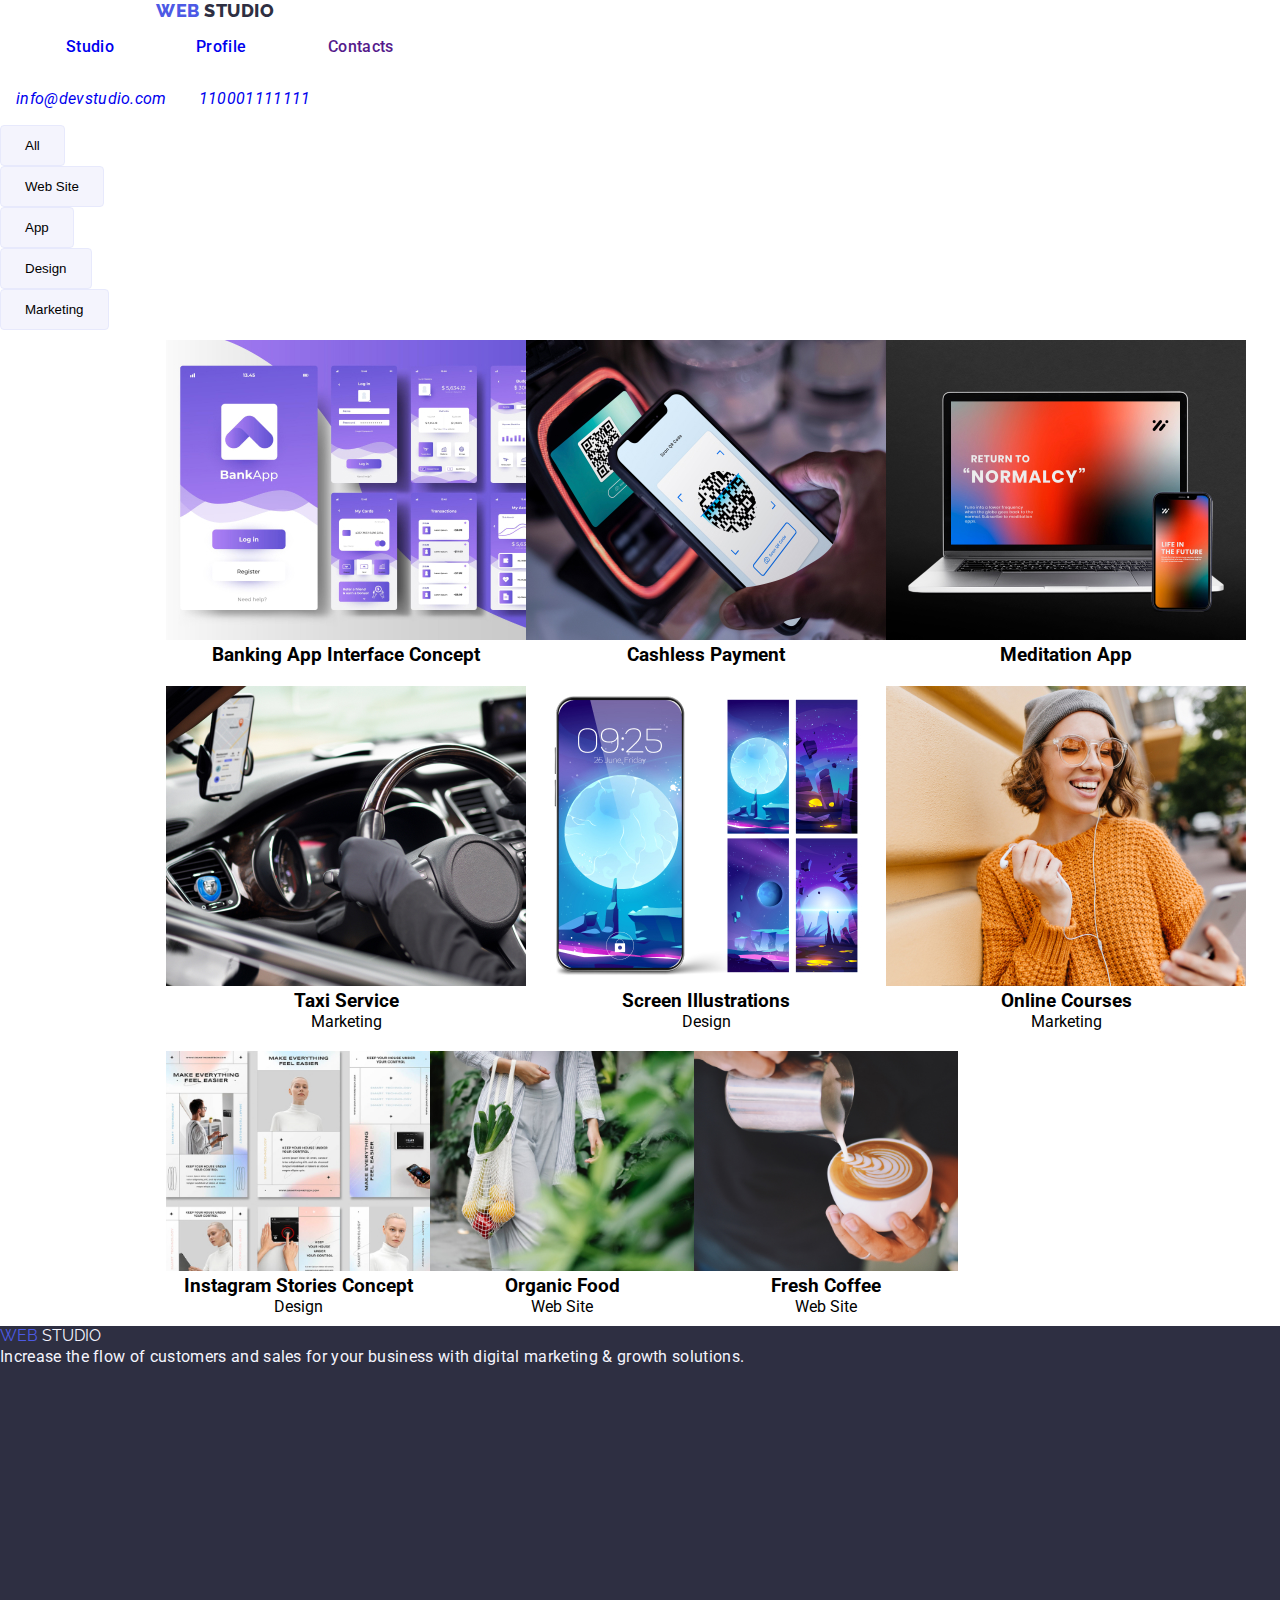
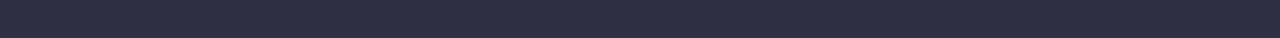
<file: portfolio.html>
<!DOCTYPE html>
<html lang="en">

<head>
    <meta charset="UTF-8">
    <meta name="viewport" content="width=device-width, initial-scale=1.0">
    <title>Portfolio</title>
    <link href='https://fonts.googleapis.com/css?family=Raleway' rel='stylesheet'>
    <link rel="https://cdnjs.cloudflare.com/ajax/libs/normalize/8.0.1/normalize.css" href="" title="" type="" />
    <link href='https://fonts.googleapis.com/css?family=Roboto' rel='stylesheet'>
    <link rel="stylesheet" href="./css/style.css">
</head>

<body>
    <header>

        <a href="https://winjher.github.io/goit-markup-hw-01/" class="logo-webstudio">
            STUDIO
        </a>

        <nav>
            <div id="" class="nav-container">
                <ul class="nav-menu">
                    <li class="nav-menu-link">
                        <a href="https://github.com/winjher/goit-markup-hw-02">Studio</a>
                    </li>
                    <li class="nav-menu-link">
                        <a href="./portfolio.html">Profile</a>
                    </li>
                    <li class="nav-menu-link">
                        <a href="">Contacts</a>
                    </li>
                </ul>
        </nav>
        <address>
            <ul class="address-menu">
                <li>
                    <a href="mailto:" class="address-email-link">info@devstudio.com</a>
                </li>
                <li>
                    <a href="tel" class="address-telephone-link">110001111111</a>
                </li>
            </ul>
        </address>
        </div>
    </header>
    <main>
        <section class="section-services">
            <ul class="filter-list">
                <li class="services-filter-link">
                    <button class="filter-btn active">All</button>
                </li>
                <li class="services-filter-link">
                    <button class="filter-btn">Web Site</button>
                </li>
                <li class="services-filter-link">
                    <button class="filter-btn">App</button>
                </li>
                <li class="services-filter-link">
                    <button class="filter-btn">Design</button>
                </li>
                <li class="services-filter-link">
                    <button class="filter-btn">Marketing</button>
                </li>
            </ul>
        </section>
        
        <section class="section-application">
            <ul class="section-application-list">
                <li class="section-application-item">
                    <img src="./images/banking.jpg" alt="" width="360">
                    <h3>Banking App Interface Concept</h3>
                </li>
                <li class="section-application-item">
                    <img src="./images/cashless.jpg" alt="" width="360">
                    <h3>Cashless Payment</h3>
                </li>
                <li class="section-application-item">
                    <img src="./images/meditation.jpg" alt="" width="360">
                    <h3>Meditation App</h3>
                </li>
            </ul>
        </section>
        <section class="section-courses">
            <ul class="section-course-list">
                <li class="section-course-item">
                    <img src="./images/taxiservice.jpg" alt="" width="360">
                    <h3>Taxi Service</h3>
                    <p>Marketing</p>
                </li>
                <li class="section-course-item">
                    <img src="./images/screenillustration.jpg" alt="" width="360">
                    <h3>Screen Illustrations</h3>
                    <p>Design</p>
                </li>
                <li class="section-course-item">
                    <img src="./images/onlinecourses.jpg" alt="" width="360">
                    <h3>Online Courses</h3>
                    <p>Marketing</p>
                </li>
            </ul>
        </section>

        <section class="section-webdesign">
            <ul class="section-webdesign-list">
                <li class="section-webdesign-item">
                    <img src="./images/story_concept.jpg" alt="Instagram Stories Concept" width="264">
                    <h3>Instagram Stories Concept</h3>
                    <p>Design</p>
                </li>
                <li class="section-webdesign-item">
                    <img src="./images/organic_food.jpg" alt="Organic Food" width="264">
                    <h3>Organic Food</h3>
                    <p>Web Site</p>
                </li>
                <li class="section-webdesign-item">
                    <img src="./images/fresh_coffee.jpg" alt="Fresh Coffee" width="264">
                    <h3>Fresh Coffee</h3>
                    <p>Web Site</p>
                </li>
            </ul>
        </section>
    </main>
    <footer>
        <a href="https://winjher.github.io/goit-markup-hw-02/" class="text-web">
            WEB
        </a>
        <a href="" class="text-studio">
            STUDIO
        </a>
        <p class="text-footer">
            Increase the flow of customers and sales for your business with digital marketing & growth solutions.
        </p>
    </footer>
</body>

</html>
</file>
<file: css/style.css>
:root{
    --color-iris: #4D5AE5;
    --color-navyblue: #2E2F42;
    --color-white: #FFFFFF;
    --color-cornflower: #E7E9FC;
    --color-ocean: #404BBF;
    --color-cloud: #F4F4FD;
    --color-dairy: #FCFCFC;
    --color-slate: #434455;
    --font-family-raleway:'Raleway',san-serif;
    --font-family-open-sans:'Open sans',san-serif;
    --font-family-roboto: 'Roboto',san-serif;
}

*{
    margin: 0px;
    padding: 0px;
    box-sizing: border-box;
}

body{
    font-family: 'Opens Sans' ,san-serif;
    font-family: Roboto;
}
.header{
    background-color: var(--color-white);
    border:1px var(--color-navyblue) ;
}

ul{
    text-decoration: none;
    list-style: none;
}
.logo-webstudio::before {
    content: "WEB";
    color: var(--color-iris);
    margin-left: 156px
}
.logo-webstudio {
    color: var(--color-navyblue);
    text-decoration: none;
    font-family: Raleway;
    font-size: 18px;
    font-weight: 800;
    line-height: 21px;
    letter-spacing: 0.03em;
    text-align: left;

}
.nav-menu-link a{
    font-size: 16px;
    font-weight: 500;
    line-height: 24px;
    letter-spacing: 0.02em;
    text-align: left;
    text-decoration: none;
    display:flex;
    justify-content: center;
    padding: 14px 16px;
    margin-left: 50px
}

.nav-menu{
    list-style: none;
    display: inline-block;
}

.address-menu{
    list-style: none;
}

.address-email-link,
.address-telephone-link {
    font-size: 16px;
    font-weight: 400;
    line-height: 24px;
    letter-spacing: 0.02em;
    text-decoration: none;
    display: inline-block;
    justify-content: center;
    padding: 14px 16px;
    ;
   
}

.main-hero {
    background-color: var(--color-navyblue);
    width: 1440px;
    height: 600px;
    top: 72px;
}

.service-hero-title {
    font-size: 56px;
    font-weight: 700;
    line-height: 60px;
    letter-spacing: 0.02em;
    text-align: center;
    color: var(--color-white);
    margin-left: 472px;
    width: 496px;
    padding-top: 260px;
    padding-bottom: 20px;
}

.service-button-cta {
    background-color: var(--color-ocean);
    color: var(--color-white);
    height: 56px;
    width: 169px;
    box-shadow: none;
    border-radius: 4px;
    border: none;
    margin-left: 636px;
    gap: 10px;
    font-size: 16px;
    font-weight: 500;
    line-height: 24px;
    letter-spacing: 0.04em;
    
}
.service-button-cta:hover{
    cursor: pointer;
}
.section-services{
    width: Hug (586px);
    height: Hug (48px);
    top: 168px;
    left: 427px;
    gap: 24px;
}

.filter-btn{
    width: Hug (116px);
    height: Hug (48px);
    padding: 12px 24px 12px 24px;
    border-radius: 4px;
    border: 1px;
    background: linear-gradient(0deg, #F4F4FD, #F4F4FD),
    linear-gradient(0deg, #E7E9FC, #E7E9FC);
    border: 1px solid var(--color-cornflower);
    cursor: pointer;
}
.filter-btn :active{
    background: var(--color-ocean);
    cursor: pointer;
}

.section-gallery-title,.our-team-title{
    color: var(--color-navyblue);
    font-family: Roboto;
    font-size: 36px;
    font-weight: 700;
    line-height: 40px;
    letter-spacing: 0.02em;
    text-align: center;
}
.section-features-item{
    padding: 10px;
}
.ourteam-item{
    padding: 10px;
}
.section-gallery-item {
    width: 1128px;
    height: 412px;
    top: 1016px;
    padding: 10px;
}
.section-features{
    margin-left: 156px;
    text-align: left;
}
.section-gallery,
.ourteam{
    text-align: center;
    margin-left: 156px;

}
.section-features-title{
    font-size: 20px;
    font-weight: 500;
    line-height: 24px;
    letter-spacing: 0.02em;
    text-align: left;
    padding-bottom: 10px;
}


.our-team-name{
    font-size: 20px;
    font-weight: 500;
    line-height: 24px;
    letter-spacing: 0.02em;
    color:var(--color-navyblue);
    padding-bottom: 10px;
}
.card{
    width: Fixed (232px);
    height: Hug (56px);
    gap: 8px;
    color: var(--color-white);
}
.section-features-title{
    font-size: 16px;
    font-weight: 400;
    line-height: 24px;
    letter-spacing: 0.02em;
    text-align: center;
    padding-bottom: 10px;
}

.ourteam-work,
.section-features-item-description {
    color:var(--color-slate);
}

footer {
    width: 1440px;
    height: 312px;
    top: 2280px;
    background: var(--color-navyblue);
}

.text-web{
    color: var(--color-iris);
    text-decoration: none;
    font-family: Raleway;
}

.text-studio{
    color: var(--color-cloud);
    text-decoration: none;
    font-family: Raleway;

}

.text-footer{
    font-size: 16px;
    font-weight: 400;
    line-height: 24px;
    letter-spacing: 0.02em;
    text-align: left;
    color: var(--color-cloud);
}
.text-footer:hover{
     color: var(--color-iris);
}
.address-email-link:hover,
.address-telephone-link:hover{
    color: var(--color-navyblue);
}
.nav-menu-link:active{
    color: var(--color-slate);
}

.section-courses{
    align-items: center;
}
.section-features-list{
    display: flex;
}

.section-gallery{
    align-items: center;
}
.nav-menu,.address-menu,
.section-gallery-list,.ourteam-list,
.section-application-list,
.section-course-list,
.section-webdesign-list
{
    display: flex;
    text-align: center;
    border: 1px var(--color-cornflower);
}
.section-gallery-title,
.our-team-title{
    text-align: center;
}

.section-course-list,.section-webdesign-list,.section-application-list{
    padding: 10px;
    margin-left: 156px;

}
</file>
